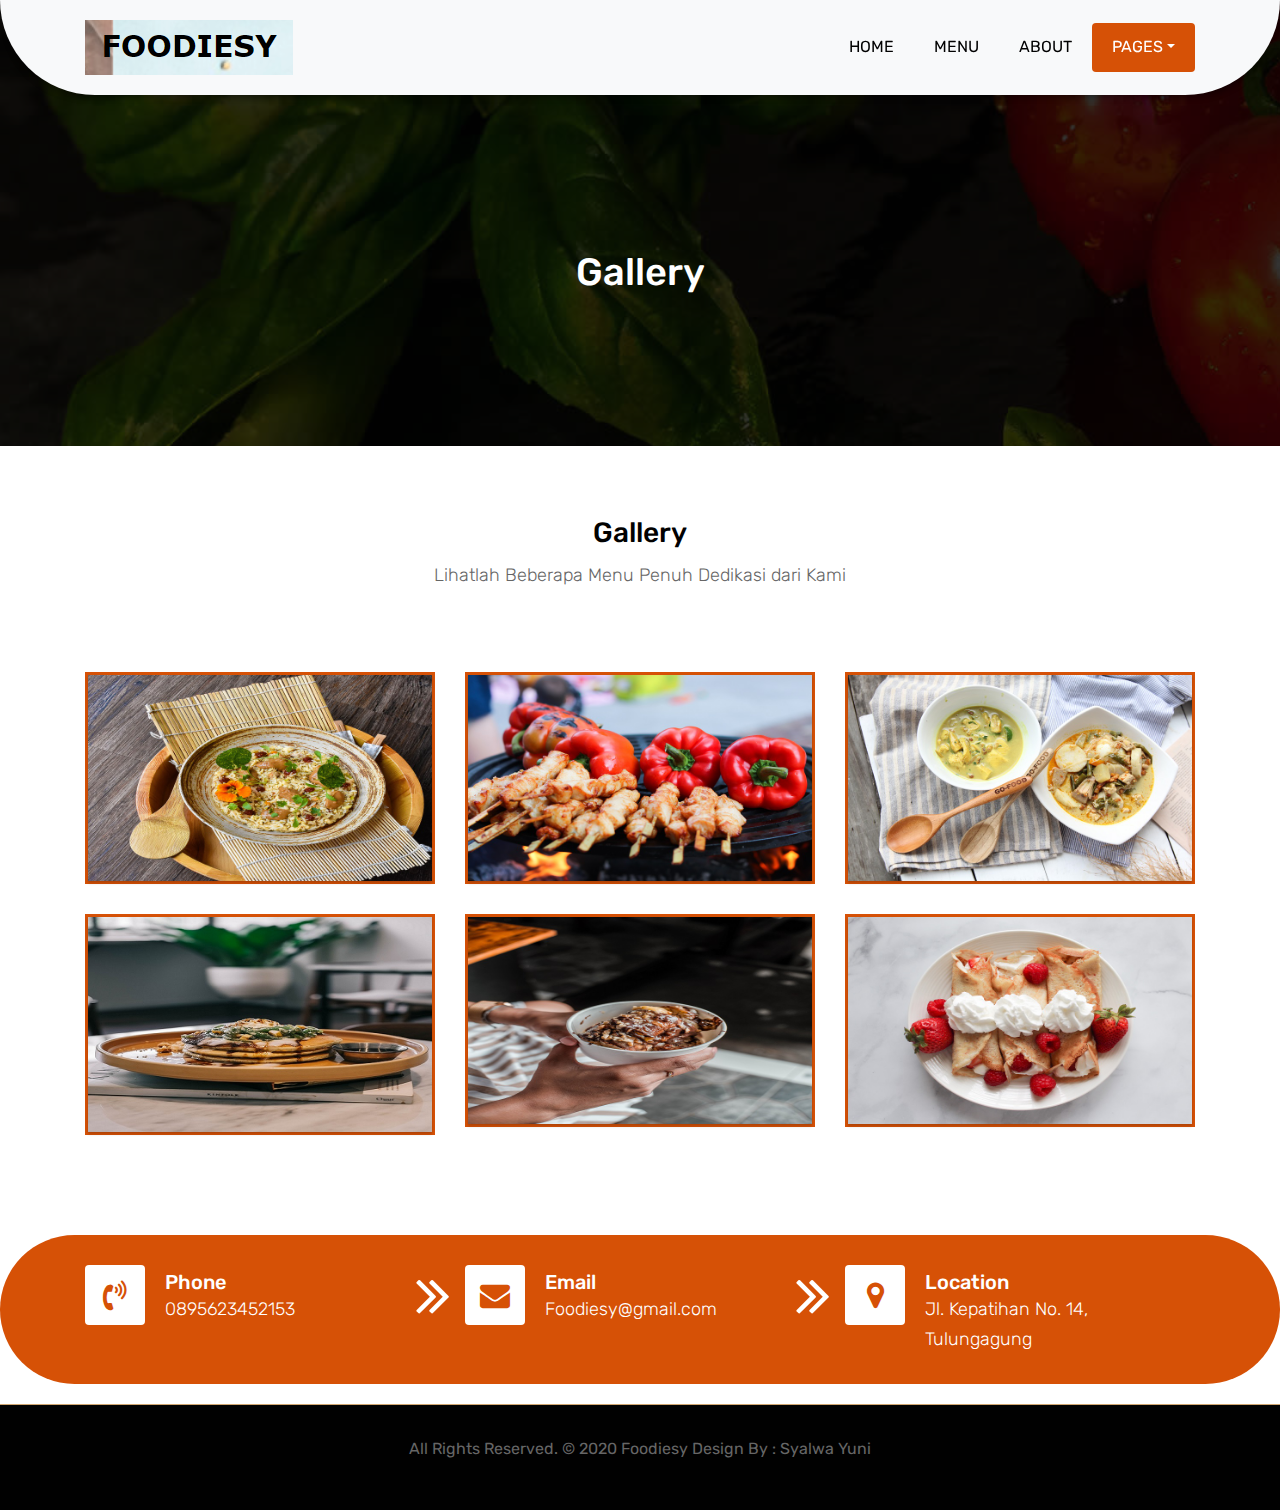
<file: gallery.html>
<!DOCTYPE html>
<html lang="en"><!-- Basic -->
<head>
	<meta charset="utf-8">
    <meta http-equiv="X-UA-Compatible" content="IE=edge">   
   
    <!-- Mobile Metas -->
    <meta name="viewport" content="width=device-width, initial-scale=1">
 
     <!-- Site Metas -->
    <title>Foodiesy Gallery</title>  
    <meta name="keywords" content="">
    <meta name="description" content="">
    <meta name="author" content="">

    <!-- Site Icons -->
    <link rel="shortcut icon" href="images/favicon.ico" type="image/x-icon">
    <link rel="apple-touch-icon" href="images/apple-touch-icon.png">

    <!-- Bootstrap CSS -->
    <link rel="stylesheet" href="css/bootstrap.min.css">    
	<!-- Site CSS -->
    <link rel="stylesheet" href="css/style.css">    
    <!-- Responsive CSS -->
    <link rel="stylesheet" href="css/responsive.css">
    <!-- Custom CSS -->
    <link rel="stylesheet" href="css/custom.css">

    <!--[if lt IE 9]>
      <script src="https://oss.maxcdn.com/libs/html5shiv/3.7.0/html5shiv.js"></script>
      <script src="https://oss.maxcdn.com/libs/respond.js/1.4.2/respond.min.js"></script>
    <![endif]-->

</head>

<body>
	<!-- Start header -->
	<header class="top-navbar">
		<nav class="navbar navbar-expand-lg navbar-light bg-light">
			<div class="container">
				<a class="navbar-brand" href="index.html">
					<img src="images/logos.PNG" alt="" />
				</a>
				<button class="navbar-toggler" type="button" data-toggle="collapse" data-target="#navbars-rs-food" aria-controls="navbars-rs-food" aria-expanded="false" aria-label="Toggle navigation">
				  <span class="navbar-toggler-icon"></span>
				</button>
				<div class="collapse navbar-collapse" id="navbars-rs-food">
					<ul class="navbar-nav ml-auto">
						<li class="nav-item"><a class="nav-link" href="index.html">Home</a></li>
						<li class="nav-item"><a class="nav-link" href="menu.html">Menu</a></li>
						<li class="nav-item"><a class="nav-link" href="about.html">About</a></li>
						<li class="nav-item active dropdown">
							<a class="nav-link dropdown-toggle" href="#" id="dropdown-a" data-toggle="dropdown">Pages</a>
							<div class="dropdown-menu" aria-labelledby="dropdown-a">
								<a class="dropdown-item" href="reservation.html">Reservation</a>
								<a class="dropdown-item" href="gallery.html">Gallery</a>
							</div>
						</li>
					</ul>
				</div>
			</div>
		</nav>
	</header>
	<!-- End header -->
	
	<!-- Start All Pages -->
	<div class="all-page-title page-breadcrumb">
		<div class="container text-center">
			<div class="row">
				<div class="col-lg-12">
					<h1>Gallery</h1>
				</div>
			</div>
		</div>
	</div>
	<!-- End All Pages -->
	
	<!-- Start Gallery -->
	<div class="gallery-box">
		<div class="container">
			<div class="row">
				<div class="col-lg-12">
					<div class="heading-title text-center">
						<h2>Gallery</h2>
						<p>Lihatlah Beberapa Menu Penuh Dedikasi dari Kami</p>
					</div>
				</div>
			</div>
			<div class="tz-gallery">
				<div class="row">
					<div class="col-sm-12 col-md-4 col-lg-4">
						<a class="lightbox" href="images/nasgor.jpg">
							<img class="img-fluid" src="images/nasgor.jpg" alt="Gallery Images">
						</a>
					</div>
					<div class="col-sm-6 col-md-4 col-lg-4">
						<a class="lightbox" href="images/sate ayam.jpg">
							<img class="img-fluid" src="images/sate ayam.jpg" alt="Gallery Images">
						</a>
					</div>
					<div class="col-sm-6 col-md-4 col-lg-4">
						<a class="lightbox" href="images/opor ayam.jpg">
							<img class="img-fluid" src="images/opor ayam.jpg" alt="Gallery Images">
						</a>
					</div>
					<div class="col-sm-12 col-md-4 col-lg-4">
						<a class="lightbox" href="images/pancake cendol.jpg">
							<img class="img-fluid" src="images/pancake cendol.jpg" alt="Gallery Images">
						</a>
					</div>
					<div class="col-sm-6 col-md-4 col-lg-4">
						<a class="lightbox" href="images/cinnamon rolls.jpg">
							<img class="img-fluid" src="images/cinnamon rolls.jpg" alt="Gallery Images">
						</a>
					</div> 
					<div class="col-sm-6 col-md-4 col-lg-4">
						<a class="lightbox" href="images/banana rolls.jpg">
							<img class="img-fluid" src="images/banana rolls.jpg" alt="Gallery Images">
						</a>
					</div>
				</div>
			</div>
		</div>
	</div>
	<!-- End Gallery -->
	
	<!-- Start Contact info -->
	<div class="contact-imfo-box">
		<div class="container">
			<div class="row">
				<div class="col-md-4 arrow-right">
					<i class="fa fa-volume-control-phone"></i>
					<div class="overflow-hidden">
						<h4>Phone</h4>
						<p class="lead">
							0895623452153
						</p>
					</div>
				</div>
				<div class="col-md-4 arrow-right">
					<i class="fa fa-envelope"></i>
					<div class="overflow-hidden">
						<h4>Email</h4>
						<p class="lead">
							Foodiesy@gmail.com
						</p>
					</div>
				</div>
				<div class="col-md-4">
					<i class="fa fa-map-marker"></i>
					<div class="overflow-hidden">
						<h4>Location</h4>
						<p class="lead">
							Jl. Kepatihan No. 14, Tulungagung
						</p>
					</div>
				</div>
			</div>
		</div>
	</div>
	<!-- End Contact info -->
	
	<!-- Start Footer -->
		<div class="copyright">
			<div class="container">
				<div class="row">
					<div class="col-lg-12">
						<p class="company-name">All Rights Reserved. &copy; 2020 Foodiesy Design By : Syalwa Yuni</a></p>
					</div>
				</div>
			</div>
		</div>
		
	</footer>
	<!-- End Footer -->
	
	<a href="#" id="back-to-top" title="Back to top" style="display: none;"><i class="fa fa-paper-plane-o" aria-hidden="true"></i></a>

	<!-- ALL JS FILES -->
	<script src="js/jquery-3.2.1.min.js"></script>
	<script src="js/popper.min.js"></script>
	<script src="js/bootstrap.min.js"></script>
    <!-- ALL PLUGINS -->
	<script src="js/jquery.superslides.min.js"></script>
	<script src="js/images-loded.min.js"></script>
	<script src="js/isotope.min.js"></script>
	<script src="js/baguetteBox.min.js"></script>
	<script src="js/form-validator.min.js"></script>
    <script src="js/contact-form-script.js"></script>
    <script src="js/custom.js"></script>
</body>
</html>
</file>
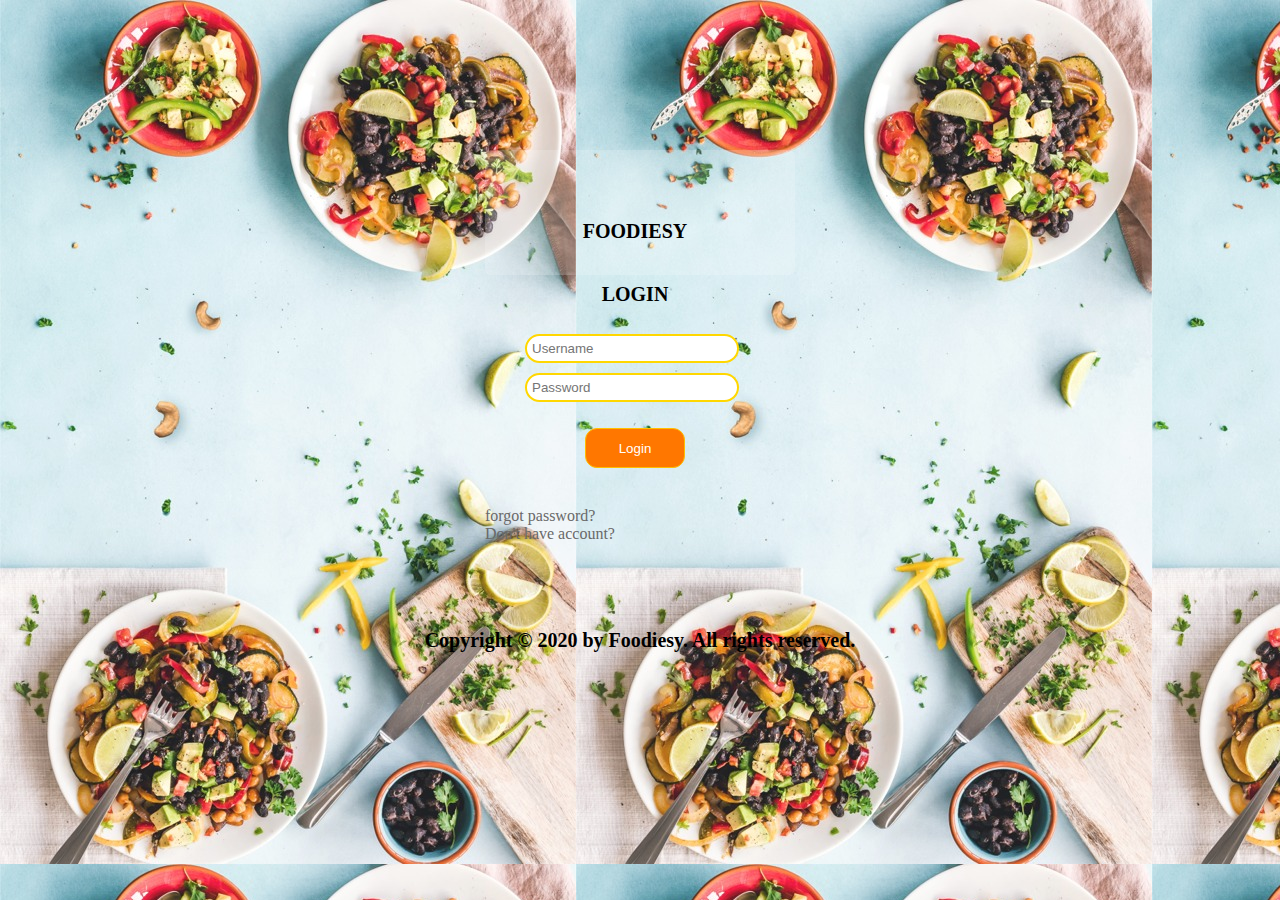
<file: login.html>
<!DOCTYPE html>
<html>
  <head>
    <title>Login</title>
    <link rel="stylesheet" type="text/css" href="tampilan.css">
  </head>
  <body>
    <div id="main">
      <h1>FOODIESY</h1>
      <h1>LOGIN</h1>
    
    <form>
      <input type="text" name="" placeholder="Username"><br>
      <input type="password" name="" placeholder="Password"
      minlength="8" maxlength="20"><br>
      <a href="index.html"><p class="w3-center"><button type="button" class="w3-button w3-theme">Login</button> </p></a>
    </form><br>
    <a>forgot password?</a><br>
    <a>Don't have account?</a>
  </div>
  <br></br>
  <br></br>
  <br></br>
  <br></br>
  <br></br>
  <br></br>
  <br></br>
  <br></br>
  <br></br>
  <h1 align="center">Copyright &copy; 2020 by Foodiesy. All rights reserved.</h1>
  </body>
</html>
</file>
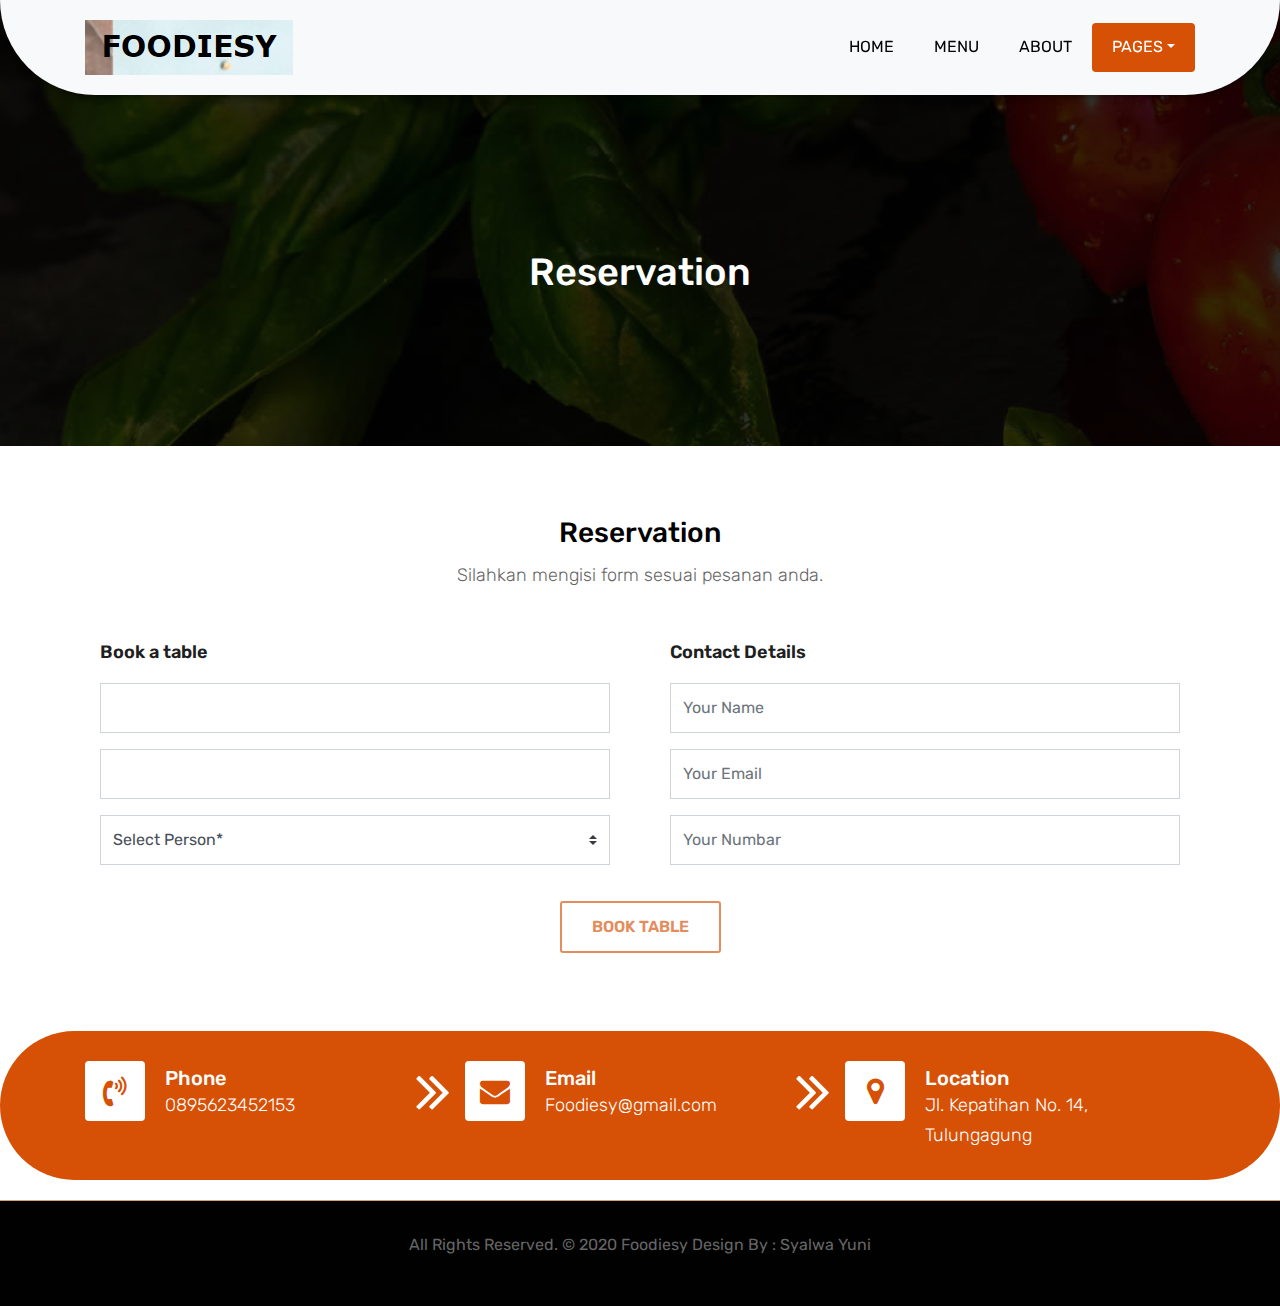
<file: reservation.html>
<!DOCTYPE html>
<html lang="en"><!-- Basic -->
<head>
	<meta charset="utf-8">
    <meta http-equiv="X-UA-Compatible" content="IE=edge">   
   
    <!-- Mobile Metas -->
    <meta name="viewport" content="width=device-width, initial-scale=1">
 
     <!-- Site Metas -->
    <title>Foodiesy Reservation</title>  
    <meta name="keywords" content="">
    <meta name="description" content="">
    <meta name="author" content="">

    <!-- Site Icons -->
    <link rel="shortcut icon" href="images/favicon.ico" type="image/x-icon">
    <link rel="apple-touch-icon" href="images/apple-touch-icon.png">

    <!-- Bootstrap CSS -->
    <link rel="stylesheet" href="css/bootstrap.min.css">    
	<!-- Site CSS -->
    <link rel="stylesheet" href="css/style.css">    
	<!-- Pickadate CSS -->
    <link rel="stylesheet" href="css/classic.css">    
	<link rel="stylesheet" href="css/classic.date.css">    
	<link rel="stylesheet" href="css/classic.time.css">    
    <!-- Responsive CSS -->
    <link rel="stylesheet" href="css/responsive.css">
    <!-- Custom CSS -->
    <link rel="stylesheet" href="css/custom.css">

    <!--[if lt IE 9]>
      <script src="https://oss.maxcdn.com/libs/html5shiv/3.7.0/html5shiv.js"></script>
      <script src="https://oss.maxcdn.com/libs/respond.js/1.4.2/respond.min.js"></script>
    <![endif]-->

</head>

<body>
	<!-- Start header -->
	<header class="top-navbar">
		<nav class="navbar navbar-expand-lg navbar-light bg-light">
			<div class="container">
				<a class="navbar-brand" href="index.html">
					<img src="images/logos.PNG" alt="" />
				</a>
				<button class="navbar-toggler" type="button" data-toggle="collapse" data-target="#navbars-rs-food" aria-controls="navbars-rs-food" aria-expanded="false" aria-label="Toggle navigation">
				  <span class="navbar-toggler-icon"></span>
				</button>
				<div class="collapse navbar-collapse" id="navbars-rs-food">
					<ul class="navbar-nav ml-auto">
						<li class="nav-item"><a class="nav-link" href="index.html">Home</a></li>
						<li class="nav-item"><a class="nav-link" href="menu.html">Menu</a></li>
						<li class="nav-item"><a class="nav-link" href="about.html">About</a></li>
						<li class="nav-item active dropdown">
							<a class="nav-link dropdown-toggle" href="#" id="dropdown-a" data-toggle="dropdown">Pages</a>
							<div class="dropdown-menu" aria-labelledby="dropdown-a">
								<a class="dropdown-item" href="reservation.html">Reservation</a>
								<a class="dropdown-item" href="gallery.html">Gallery</a>
							</div>
						</li>
					</ul>
				</div>
			</div>
		</nav>
	</header>
	<!-- End header -->
	
	<!-- Start All Pages -->
	<div class="all-page-title page-breadcrumb">
		<div class="container text-center">
			<div class="row">
				<div class="col-lg-12">
					<h1>Reservation</h1>
				</div>
			</div>
		</div>
	</div>
	<!-- End All Pages -->
	
	<!-- Start Reservation -->
	<div class="reservation-box">
		<div class="container">
			<div class="row">
				<div class="col-lg-12">
					<div class="heading-title text-center">
						<h2>Reservation</h2>
						<p>Silahkan mengisi form sesuai pesanan anda.</p>
					</div>
				</div>
			</div>
			<div class="row">
				<div class="col-lg-12 col-sm-12 col-xs-12">
					<div class="contact-block">
						<form id="contactForm">
							<div class="row">
								<div class="col-md-6">
									<h3>Book a table</h3>
									<div class="col-md-12">
										<div class="form-group">
											<input id="input_date" class="datepicker picker__input form-control" name="date" type="text" value="" equired data-error="Please enter Date">
											<div class="help-block with-errors"></div>
										</div>                                 
									</div>
									<div class="col-md-12">
										<div class="form-group">
											<input id="input_time" class="time form-control picker__input" required data-error="Please enter time">
											<div class="help-block with-errors"></div>
										</div>                                 
									</div>
									<div class="col-md-12">
										<div class="form-group">
											<select class="custom-select d-block form-control" id="person" required data-error="Please select Person">
											  <option disabled selected>Select Person*</option>
											  <option value="1">1</option>
											  <option value="2">2</option>
											  <option value="3">3</option>
											  <option value="4">4</option>
											  <option value="5">5</option>
											  <option value="6">6</option>
											  <option value="7">7</option>
											</select>
											<div class="help-block with-errors"></div>
										</div> 
									</div>
								</div>
								<div class="col-md-6">
									<h3>Contact Details</h3>
									<div class="col-md-12">
										<div class="form-group">
											<input type="text" class="form-control" id="name" name="name" placeholder="Your Name" required data-error="Please enter your name">
											<div class="help-block with-errors"></div>
										</div>                                 
									</div>
									<div class="col-md-12">
										<div class="form-group">
											<input type="text" placeholder="Your Email" id="email" class="form-control" name="email" required data-error="Please enter your email">
											<div class="help-block with-errors"></div>
										</div> 
									</div>
									<div class="col-md-12">
										<div class="form-group">
											<input type="text" placeholder="Your Numbar" id="phone" class="form-control" name="phone" required data-error="Please enter your Numbar">
											<div class="help-block with-errors"></div>
										</div> 
									</div>
								</div>
								<div class="col-md-12">
									<div class="submit-button text-center">
										<button class="btn btn-common" id="submit" type="submit">Book Table</button>
										<div id="msgSubmit" class="h3 text-center hidden"></div> 
										<div class="clearfix"></div> 
									</div>
								</div>
							</div>            
						</form>
					</div>
				</div>
			</div>
		</div>
	</div>
	<!-- End Reservation -->
	
	<!-- Start Contact info -->
	<div class="contact-imfo-box">
		<div class="container">
			<div class="row">
				<div class="col-md-4 arrow-right">
					<i class="fa fa-volume-control-phone"></i>
					<div class="overflow-hidden">
						<h4>Phone</h4>
						<p class="lead">
							0895623452153
						</p>
					</div>
				</div>
				<div class="col-md-4 arrow-right">
					<i class="fa fa-envelope"></i>
					<div class="overflow-hidden">
						<h4>Email</h4>
						<p class="lead">
							Foodiesy@gmail.com
						</p>
					</div>
				</div>
				<div class="col-md-4">
					<i class="fa fa-map-marker"></i>
					<div class="overflow-hidden">
						<h4>Location</h4>
						<p class="lead">
							Jl. Kepatihan No. 14, Tulungagung
						</p>
					</div>
				</div>
			</div>
		</div>
	</div>
	<!-- End Contact info -->
	
	<!-- Start Footer -->
		<div class="copyright">
			<div class="container">
				<div class="row">
					<div class="col-lg-12">
						<p class="company-name">All Rights Reserved. &copy; 2020 Foodiesy Design By : Syalwa Yuni</a></p>
					</div>
				</div>
			</div>
		</div>
		
	</footer>
	<!-- End Footer -->
	
	<a href="#" id="back-to-top" title="Back to top" style="display: none;"><i class="fa fa-paper-plane-o" aria-hidden="true"></i></a>

	<!-- ALL JS FILES -->
	<script src="js/jquery-3.2.1.min.js"></script>
	<script src="js/popper.min.js"></script>
	<script src="js/bootstrap.min.js"></script>
    <!-- ALL PLUGINS -->
	<script src="js/jquery.superslides.min.js"></script>
	<script src="js/images-loded.min.js"></script>
	<script src="js/isotope.min.js"></script>
	<script src="js/baguetteBox.min.js"></script>
	<script src="js/picker.js"></script>
	<script src="js/picker.date.js"></script>
	<script src="js/picker.time.js"></script>
	<script src="js/legacy.js"></script>
	<script src="js/form-validator.min.js"></script>
    <script src="js/contact-form-script.js"></script>
    <script src="js/custom.js"></script>
</body>
</html>
</file>
<file: css/style.css>
/*------------------------------------------------------------------
    IMPORT FONTS
-------------------------------------------------------------------*/

@import url('https://fonts.googleapis.com/css?family=Rubik:300,400,500,700,900');

/*------------------------------------------------------------------
    IMPORT FILES
-------------------------------------------------------------------*/

@import url(animate.css);
@import url(font-awesome.min.css);
@import url(superslides.css);
@import url(baguetteBox.min.css);

/*------------------------------------------------------------------
    SKELETON
-------------------------------------------------------------------*/

body {
    color: #666666;
    font-size: 15px;
    font-family: 'Rubik', sans-serif;
    line-height: 1.80857;
}


a {
    color: #1f1f1f;
    text-decoration: none !important;
    outline: none !important;
    -webkit-transition: all .3s ease-in-out;
    -moz-transition: all .3s ease-in-out;
    -ms-transition: all .3s ease-in-out;
    -o-transition: all .3s ease-in-out;
    transition: all .3s ease-in-out;
}

h1,
h2,
h3,
h4,
h5,
h6 {
    letter-spacing: 0;
    font-weight: normal;
    position: relative;
    padding: 0 0 10px 0;
    font-weight: normal;
    line-height: 120% !important;
    color: #1f1f1f;
    margin: 0
}

h1 {
    font-size: 24px
}

h2 {
    font-size: 22px
}

h3 {
    font-size: 18px
}

h4 {
    font-size: 16px
}

h5 {
    font-size: 14px
}

h6 {
    font-size: 13px
}

h1 a,
h2 a,
h3 a,
h4 a,
h5 a,
h6 a {
    color: #212121;
    text-decoration: none!important;
    opacity: 1
}

h1 a:hover,
h2 a:hover,
h3 a:hover,
h4 a:hover,
h5 a:hover,
h6 a:hover {
    opacity: .8
}

a {
    color: #1f1f1f;
    text-decoration: none;
    outline: none;
}

a,
.btn {
    text-decoration: none !important;
    outline: none !important;
    -webkit-transition: all .3s ease-in-out;
    -moz-transition: all .3s ease-in-out;
    -ms-transition: all .3s ease-in-out;
    -o-transition: all .3s ease-in-out;
    transition: all .3s ease-in-out;
}

.btn-custom {
    margin-top: 20px;
    background-color: transparent !important;
    border: 2px solid #ddd;
    padding: 12px 40px;
    font-size: 16px;
}

.lead {
    font-size: 18px;
    line-height: 30px;
    color: #767676;
    margin: 0;
    padding: 0;
}

blockquote {
    margin: 20px 0 20px;
    padding: 30px;
}

ul, li, ol{
	list-style: none;
	margin: 0px;
	padding: 0px;
}
button:focus{
	outline: none;
}

.form-control::-moz-placeholder {
    color: #2a2a2a;
    opacity: 1;
}

/*------------------------------------------------------------------
    LOADER 
-------------------------------------------------------------------*/


/*------------------------------------------------------------------
    HEADER
-------------------------------------------------------------------*/
.top-navbar{
	position: relative;
	z-index: 10;
}

.top-navbar .navbar{
	padding: 15px 0px;
	position: fixed;
	width: 100%;
	border-radius: 0px 0px 100px 100px;
	transition: height .3s ease-out, background .3s ease-out, box-shadow .3s ease-out;
	-webkit-transform: translate3d(0, 0, 0);
	transform: translate3d(0, 0, 0);
	-webkit-box-shadow: 0 8px 6px -6px rgba(0, 0, 0, 0.4);
	box-shadow: 0 8px 6px -6px rgba(0, 0, 0, 0.4);
	z-index: 100;
}

.top-navbar .navbar-light .navbar-nav .nav-link{
	color: #010101;
	font-size: 16px;
	padding: 10px 20px;
	border-radius: 4px;
	text-transform: uppercase;
}

.top-navbar .navbar-light .navbar-nav .nav-item .nav-link:hover{
	background: #d65106;
	color: #ffffff;
}
.top-navbar .navbar-light .navbar-nav .nav-item.active .nav-link{
	background: #d65106;
	color: #ffffff;
	border-radius: 4px;
}

.navbar-expand-lg .navbar-nav .dropdown-menu{
	border: none;
	border-radius: 0px;
	padding: 10px;
	box-shadow: 2px 5px 6px rgba(0,0,0,0.5);
}
.navbar-expand-lg .navbar-nav .dropdown-menu a{
	padding: 10px 10px;
	text-transform: uppercase;
}

.navbar-expand-lg .navbar-nav .dropdown-menu a.dropdown-item:hover{
	background: #d65106;
	color: #ffffff;
}
.navbar-light .navbar-toggler:hover{
	background: #d65106;
}

/*------------------------------------------------------------------
    Slider
-------------------------------------------------------------------*/

.cover-slides{
	height: 100vh;
}
.slides-navigation a {
	background: #d65106;
    position: absolute;
    height: 50px;
    width: 50px;
    top: 50%;
    font-size: 20px;
    display: block;
    color: #fff;
	border-radius: 4px;
	line-height: 63px;
	text-align: center;
    transition: all .3s ease-in-out;
}
.slides-navigation a i{
	font-size: 40px;
}
.slides-navigation a:hover {
	background: #010101;
}
.cover-slides .container{
	height: 100%;
	position: relative;
	z-index: 2;
}
.cover-slides .container > .row {
	-webkit-box-align: center;
	-ms-flex-align: center;
	align-items: center;
}
.cover-slides .container > .row {
    height: 100%;
}

.btn{
	text-transform: uppercase;
	padding: 19px 36px;
}
.btn{
	display: inline-block;
	font-weight: 600;
	text-align: center;
	white-space: nowrap;
	vertical-align: middle;
	-webkit-user-select: none;
	-moz-user-select: none;
	-ms-user-select: none;
	user-select: none;
	border: 2px solid transparent;
	padding: 12px 30px;
	font-size: 16px;
	line-height: 1.5;
	border-radius: .1875rem;
	transition: color .15s ease-in-out, background-color .15s ease-in-out, border-color .15s ease-in-out, box-shadow .15s ease-in-out;
}
.btn-outline-new-white {
    color: #fff;
    background-color: #d65106;
    background-image: none;
    border-color: #d65106;
}
.btn-outline-new-white:hover {
    color: #ffffff;
    background-color: #333333;
    border-color: #333333;
}

.overlay-background {
    background: #333;
    position: absolute;
    height: 100%;
    width: 100%;
    left: 0;
    top: 0;
	opacity: 0.5;
}

.cover-slides h1{
	font-family: 'Rubik', sans-serif;
	font-weight: 500;
	font-size: 64px;
	color: #fff;
}
.cover-slides p{
	font-size: 18px;
	color: #fff;
}
.slides-pagination a{
	border: 2px solid #ffffff;
}
.slides-pagination a.current{
	background: #d65106;
	border: 2px solid #d65106;
}

/*------------------------------------------------------------------
    About
-------------------------------------------------------------------*/

.about-section-box{
	padding: 70px 0px;
	background: #ffffff url(../images/about-bg.jpg) no-repeat bottom center;
	background-size: cover;
}
.about-section-box .img-fluid{
	box-shadow: 20px 20px 0px #d65106;
}
.inner-column{
	text-align: left;
}
.inner-column h1{
	font-family: 'Rubik', sans-serif;
	font-size: 30px;
	color: #010101;
	font-weight: 500;
}
.inner-column h1 span{
	color: #d65106;
}
.inner-column h4{
	font-size: 16px;
	font-weight: 500;
}
.inner-column p{
	font-size: 18px;
	color: #222222;
}
.inner-column .btn-outline-new-white{
	color: #fff;
}
.inner-column .btn-outline-new-white:hover{
	color: #ffffff;
}

/*------------------------------------------------------------------
    QT
-------------------------------------------------------------------*/


.qt-background{
	background: url(../images/qt-bg.jpg) no-repeat;
	background-size: cover;
	padding: 100px 0;
	background-attachment: fixed;
	background-position: center center;
	position: relative;
}
.qt-background p {
    font-size: 35px;
    font-weight: 300;
    line-height: 44px;
    color: #fff;
	font-family: 'Rubik', sans-serif;
	margin-bottom: 20px;
}

.qt-background span {
    color: #fff;
    font-size: 28px;  
	font-weight: 600;	
}

/*------------------------------------------------------------------
    Menu
-------------------------------------------------------------------*/

.menu-box{
	padding: 70px 0px;
}

.heading-title{
	margin-bottom: 50px;
}
.heading-title h2{
	color: #010101;
	font-size: 28px;
	font-family: 'Rubik', sans-serif;
	font-weight: 500;
}
.heading-title p{
	font-size: 18px;
	font-weight: 200;
	margin: 0px;
}

.inner-menu-box{}
.inner-menu-box .nav-pills .nav-link.active{
	background: #d65106;
}
.inner-menu-box .nav-pills .nav-link{
	font-size: 18px;
}
.inner-menu-box .nav-pills .nav-link:hover{
	background: #d65106;
	color: #ffffff;
}

.gallery-single{
	margin-bottom: 30px;
}

.gallery-single {
    position: relative;
    overflow: hidden;
    -webkit-box-shadow: 0 0 10px #ccc;
    box-shadow: 0 0 10px #ccc;
}

.why-text {
    position: absolute;
    left: 0;
    bottom: -100%;
    right: 0;
    height: 100%;
    background: rgba(207, 166, 113, 0.9);
    padding: 12px 12px;
    -webkit-transition: all .3s ease;
    transition: all .3s ease;
}
.why-text h4{
	color: #ffffff;
	font-size: 16px;
	font-weight: 500;
	font-family: 'Rubik', sans-serif;
}
.why-text p{
	color: #ffffff;
	font-size: 13px;
	border-bottom: 1px dashed #010101;
	margin: 0px;
	padding-bottom: 15px;
	margin-top: 0px;
	margin-bottom: 15px;
}
.why-text h5{
	font-size: 18px;
	font-weight: 600;
	color: #ffffff;
}

.gallery-single:hover .why-text{
	bottom: 0px;
}


/*------------------------------------------------------------------
    Gallery
-------------------------------------------------------------------*/

.gallery-box{
	padding: 70px 0px;
}
.tz-gallery{
	margin-top: 30px;
}
.tz-gallery .lightbox img {
    width: 100%;
    transition: 0.2s ease-in-out;
    box-shadow: 0 2px 3px rgba(0,0,0,0.2);
}
.tz-gallery .lightbox img:hover {
    transform: scale(1.05);
    box-shadow: 0 8px 15px rgba(0,0,0,0.3);
}
.tz-gallery .lightbox{
	border: 3px solid #d65106;
	display: inline-block;
	margin-bottom: 30px;
}


/*------------------------------------------------------------------
    Customer Reviews
-------------------------------------------------------------------*/

.customer-reviews-box{
	padding: 70px 0px;
}

.carousel-inner .carousel-item .img-box{
	width: 135px;
	height: 135px;
}
.carousel-control-prev{
	left: -100px;
}
.carousel-control-next{
	right: -100px;
}
.carousel-indicators{
	top: 320px;
}

.text-warning{
	color: #d65106 !important;
	font-size: 24px;
}

@media (min-width: 320px) and (max-width: 640px) {
	.carousel-inner .carousel-item p{
		font-size: 14px;
	}
	.carousel-control-prev{
		left: -5px;
	}
	.carousel-control-next{
		right: -5px;
	}
 	.carousel-indicators{
		top: 400px;
	}
}

#reviews .carousel-control-prev{
	background: #d65106;
	color: #ffffff;
	display: block;
	position: absolute;
	width: 8%;
	height: 50px;
	top: 50%;
	border-radius: 4px;
	font-size: 28px;
	opacity: 1;
}
#reviews .carousel-control-prev:hover{
	background: #010101;
	color: #ffffff;
}

#reviews .carousel-control-next{
	background: #d65106;
	color: #ffffff;
	display: block;
	position: absolute;
	width: 8%;
	height: 50px;
	top: 50%;
	border-radius: 4px;
	font-size: 28px;
	opacity: 1;
}
#reviews .carousel-control-next:hover{
	background: #010101;
	color: #ffffff;
}


/*------------------------------------------------------------------
    Contact info
-------------------------------------------------------------------*/

.contact-imfo-box{
	background: #d65106;
	padding: 30px 0;
	border-radius: 100px;
}

.overflow-hidden {
    overflow: hidden;
}

.contact-imfo-box i{
	display: block;
	float: left;
	width: 60px;
	height: 60px;
	line-height: 60px;
	text-align: center;
	background: #fff;
	color: #d65106;
	font-size: 30px;
	-webkit-border-radius: 4px;
	-moz-border-radius: 4px;
	-ms-border-radius: 4px;
	border-radius: 4px;
	margin-right: 20px;
}
.contact-imfo-box h4 {
    margin: 0px;
    margin-top: 5px;
	color: #ffffff;
	font-size: 20px;
	padding: 0px;
	font-weight: 500;
	line-height: 24px;
}
.contact-imfo-box p {
    margin: 0px;
	color: #ffffff;
	font-weight: 300;
}

/*------------------------------------------------------------------
    Footer
-------------------------------------------------------------------*/

.footer-area{
	padding-top: 50px;
	padding-bottom: 0px;
}
.bg-f{
	background-image: url("../images/footer-bg.jpg");
	background-attachment: scroll;
	background-clip: initial;
	background-color: rgba(0, 0, 0, 0);
	background-origin: initial;
	background-position: center center;
	background-repeat: no-repeat;
	background-size: cover;
	position: relative;
}
.bg-f::before {
    background: #010101;
    content: "";
    height: 100%;
    left: 0;
    position: absolute;
    top: 0;
    width: 100%;
    z-index: 1;
	opacity: 0.8;
}

.footer-area .container{
	position: relative;
	z-index: 1;
}
.footer-area h3{
	color: #ffffff;
	text-transform: uppercase;
	font-size: 18px;
	font-weight: 500;
	border-bottom: 2px solid rgba(207, 166, 113, 0.5);
	margin-bottom: 10px;
}
.footer-area p{
	font-size: 15px;
	color: rgba(255, 255, 255, 0.8);
	margin: 0;
	padding-bottom: 10px;
}

.arrow-right{
	position: relative;
}
.arrow-right::before {
    content: "\f101";
	font-family: 'FontAwesome';	
	position: absolute;
	right: 0px;
	top: 0;
	color: #fff;
	font-size: 60px;
	line-height: 60px;
}


.footer-area p.lead{
	font-size: 19px;
	color: #ffffff;
	margin-bottom: 0px;
}
.footer-area p.lead a{
	color: #ffffff;
	margin-bottom: 15px;
}
.footer-area p.lead a:hover{
	color: #d65106;
}
.footer-area p a{
	font-size: 18px;
	color: #ffffff;
}
.footer-area p a:hover{
	color: #d65106;
}

.subscribe_form {
    display: block;
    text-align: center;
    padding: 5px 0;
}

.subscribe_form .form_input {
    display: block;
    background-color: rgba(0,0,0,0.9);
	border: 1px solid #ffffff;
    color: #fff;
    font-size: 14px;
    line-height: 50px;
    padding: 0 10px;
    float: left;
	font-weight: 300;
    width: 100%;
    transition: all 0.5s ease-in-out;
}

.subscribe_form .submit {
    background-color: #d65106;
    color: #fff;
    font-size: 16px;
    font-weight: 500;
    line-height: 50px;
    display: inline-block;
    padding: 0 10px;
    float: left;
    width: 100%;
	border: none;
	cursor: pointer;
    transition: all 0.5s ease-in-out;
}
.subscribe_form .submit:hover{
	background: #010101;
}

.f-social {
    padding-bottom: 10px;
    margin: 0px;
    margin-top: 20px;
}
.f-social li a {
    font-size: 18px;
    color: rgba(214, 81, 6);
	width: 38px;
	height: 38px;
	display: block;
	text-align: center;
	line-height: 38px;
	background: #ffffff;
	border-radius: 4px;
}

.copyright{
	margin-top: 20px;
	position: relative;
	display: block;
	background-color: #010101;
	border-top: 1px solid rgba(207, 166, 113);
	padding: 30px 0;
	z-index: 1;
}

.copyright .company-name{
	font-size: 16px;
	text-align: center;
}
.copyright .company-name a{
	font-size: 16px;
}

/*------------------------------------------------------------------
    All Pages
-------------------------------------------------------------------*/

.page-breadcrumb {
    padding: 250px 0 150px;
    background: url(../images/all-bg.jpg) no-repeat;
    background-attachment: fixed;
    background-size: cover;
    background-position: 0 0;
    position: relative;
}
.all-page-title .container{
	position: relative;
	z-index: 2;
}
.all-page-title::before{
	background: #010101;
	content: "";
	height: 100%;
	left: 0;
	position: absolute;
	top: 0;
	width: 100%;
	z-index: 1;
	opacity: 0.8;	
}
.all-page-title h1{
	font-size: 38px;
	color: #ffffff;
	font-family: 'Rubik', sans-serif;
	padding: 0px;
	font-weight: 500;
}

.inner-pt{
	margin-top: 30px;
}
.inner-pt p{
	font-size: 18px;
}

.stuff-box{
	padding: 70px 0px;
}


.our-team{
    text-align: center;
    transition: all 0.5s ease 0s;
	margin-bottom: 30px;
}
.our-team:hover{
    box-shadow: 0 15px 10px -10px rgba(0, 0, 0, 0.5), 0 1px 4px rgba(0, 0, 0, 0.3), 0 0 40px rgba(0, 0, 0, 0.1) inset;
}
.our-team .pic{
    overflow: hidden;
    position: relative;
}
.our-team .pic:before,
.our-team .pic:after{
    content: "";
    width: 200%;
    height: 80%;
    background: rgba(38,37,37,0.8);
    position: absolute;
    top: -100%;
    left: -4%;
    transform: rotate(45deg);
    transition: all 0.5s ease 0s;
}
.our-team .pic:after{
    background: rgba(214,81,6,0.8);
    top: auto;
    left: auto;
    bottom: -100%;
    right: -4%;
}
.our-team:hover .pic:before{ top: 0; }
.our-team:hover .pic:after{ bottom: 0; }
.our-team .pic img{
    width: 100%;
    height: auto;
}
.our-team .social{
    width: 100%;
    padding: 0;
    margin: 0;
    list-style: none;
    position: absolute;
    bottom: 45%;
    left: 0;
    opacity: 0;
    z-index: 2;
    transition: all 0.5s ease 0.3s;
}
.our-team:hover .social{ opacity: 1; }
.our-team .social li{ display: inline-block; }
.our-team .social li a{
    display: block;
    width: 40px;
    height: 40px;
    line-height: 40px;
    font-size: 20px;
    color: #fff;
    margin-right: 10px;
    position: relative;
    transition: all 0.3s ease 0s;
}
.our-team .social li a:after{
    content: "";
    width: 100%;
    height: 100%;
    background: #d65106;
    border-radius: 0 20px 20px 20px;
    position: absolute;
    top: 0;
    left: 0;
    z-index: -1;
    transition: all 0.3s ease 0s;
}
.our-team .social li a:hover:after{ transform: rotate(180deg); }
.our-team .team-content{ padding: 20px; }
.our-team .title{
    font-size: 22px;
    font-weight: 700;
    letter-spacing: 2px;
    color: #d65106;
    text-transform: uppercase;
    margin-bottom: 7px;
}
.our-team .post{
    display: block;
    font-size: 17px;
    font-weight: 600;
    color: #333333;
    text-transform: capitalize;
}
@media only screen and (max-width: 990px){
    .our-team{ margin-bottom: 30px; }
}


.reservation-box{
	padding: 70px 0px;
}

.reservation-box h3{
	padding: 0px 15px;
	margin-bottom: 20px;
	font-weight: 600;
}

.help-block ul li{
	color: red;
}

.form-control[readonly]{
	background-color: #ffffff;
}

.form-control{
	border-radius: 0px;
	min-height: 50px;
}
.form-control:focus{
	border: 1px solid #d65106;
	box-shadow: none;
}

.form-group .picker__input.picker__input--active{
	border-color: #d65106;
}

.submit-button{
	margin-top: 20px;
}
.btn.btn-common{
	color: #d65106;
	background-color: transparent;
	background-image: none;
	border-color: #d65106;
}
.btn.btn-common:hover{
	color: #ffffff;
	background-color: #333333;
	border-color: #333333;
}
.blog-box{
	padding: 70px 0px;
}
.blog-box-inner{
	position: relative;
	margin-bottom: 30px;
}

.blog-box-inner .blog-img-box{
	position: relative;
	display: block;
}

.blog-box-inner .blog-detail{
	position: absolute;
	top: 0;
	background: #fff;
	padding: 30px 25px;
	border: 1px solid #ddd;
	transition-duration: .5s;
	height: 100%;
}

.blog-detail h4 {
    font-size: 18px;
    font-weight: 500;
    color: #222222;
}

.blog-detail ul li {
    display: inline-block;
    padding: 0px 5px;
}
.blog-detail ul li span{
	color: #d65106;
	cursor: pointer;
}
.blog-detail ul li span:hover{
	color: #010101;
}

.blog-detail ul li:first-child {
    padding-left: 0px;
}

.blog-detail p {
    padding: 10px 0px 0 0;
	margin: 0px;
	font-size: 13px;
}

.blog-detail a{
	color: #ffffff;
	margin-top: 20px;
}

.blog-box-inner .blog-detail:hover{
	background: rgba(255, 255, 255, .9);
}

.blog-inner-box {
    position: relative;
    margin: 0px 10px;
    margin-bottom: 30px;
}
.side-blog-img {
    box-shadow: 15px 15px 0px 0px rgba(214, 81, 6, 0.4);
    -webkit-transition: all 1s ease 0.01s;
    transition: all 1s ease 0.01s;
    position: relative;
}

.date-blog-up {
    position: absolute;
    right: 0px;
    top: 0px;
    background: #d65106;
    font-size: 18px;
    color: #ffffff;
    padding: 5px 15px 5px 5px;
}
.inner-blog-detail {
    background: #ffffff;
    position: relative;
    padding: 30px 20px;
}

.inner-blog-detail h3 {
    font-size: 20px;
    font-weight: 500;
    padding-bottom: 15px;
}
.inner-blog-detail ul li {
    display: inline-block;
    padding: 0px 5px;
    color: #222222;
}
.inner-blog-detail ul li span {
    color: #d65106;
}
.inner-blog-detail p {
    padding: 10px 0px;
}
.details-page blockquote {
    border-left: 5px solid #d65106;
}
.details-page blockquote {
    padding: 20px;
}
blockquote {
    margin: 20px 0 20px;
    padding: 30px;
}
.blog-inner-details-line {
    margin: 20px 0px;
    clear: both;
    float: left;
    width: 100%;
}
.line-left-social h5 {
    font-size: 18px;
    font-weight: 600;
    padding-bottom: 15px;
}
.line-left-social ul li {
    display: inline-block;
    margin-bottom: 5px;
}
.line-right-social ul li {
    display: inline-block;
}
.line-right-social ul li a {
    display: block;
    padding: 5px;
    background: #f5f5f5;
    border-radius: 6px;
    font-weight: 500;
    width: 35px;
    height: 35px;
    text-align: center;
    line-height: 25px;
    font-size: 15px;
}
.line-left-social ul li a {
    display: block;
    padding: 5px 10px;
    background: #f5f5f5;
    border-radius: 6px;
    font-weight: 400;
    font-size: 12px;
}
.line-left-social ul li a:hover {
    background: #d65106;
    color: #ffffff;
}
.line-right-social ul li a:hover {
    background: #d65106;
    color: #ffffff;
}
.line-right-social h5 {
    font-size: 18px;
    font-weight: 600;
    padding-bottom: 15px;
}
.blog-comment-box {
    clear: both;
    margin: 20px 0px;
    float: left;
    width: 100%;
}
.blog-comment-box h3 {
    font-size: 18px;
    font-weight: 600;
    padding-bottom: 20px;
}
.comment-item {
    margin-bottom: 30px;
}
.comment-item-left {
    float: left;
    width: 90px;
    height: 90px;
}
.comment-item-left img {
    width: 100%;
    border-radius: 20px;
}
.comment-item-right {
    padding-left: 110px;
}
.comment-item-right a {
    font-size: 16px;
    font-weight: 500;
}
.des-l {
    display: inline-block;
    width: 100%;
}
.des-l p {
    font-size: 13px;
}
.comment-item-right a {
    font-size: 16px;
    font-weight: 500;
}
.right-btn-re {
    float: right;
    font-style: italic;
    text-align: right;
    font-size: 16px;
    padding: 5px 10px;
    background: #f5f5f5;
    border-radius: 6px;
}
.right-btn-re:hover {
    background: #d65106;
    color: #ffffff !important;
}
.comment-respond-box {
    clear: both;
}
.blog-comment-box .children {
    margin-left: 70px;
}
.comment-item {
    margin-bottom: 30px;
}
.comment-item-right i {
    padding-right: 10px;
}

.comment-form-respond input {
    min-height: 38px;
    border: 1px solid #010101;
    border-radius: 0px;
    padding: 10px;
}
.comment-form-respond textarea {
    border: 1px solid #010101;
    border-radius: 0px;
    padding: 10px;
    min-height: 110px;
}

.btn-submit{
	color: #d65106;
	background-color: transparent;
	background-image: none;
	border-color: #d65106;
}
.btn-submit:hover{
	color: #ffffff;
	background-color: #333333;
	border-color: #333333;
}

.right-side-blog h3 {
    font-weight: 600;
    font-size: 18px;
    padding-bottom: 20px;
}
.blog-search-form {
    position: relative;
    border-bottom: 1px solid #010101;
    padding-bottom: 30px;
    margin-bottom: 20px;
}
.blog-search-form input {
    width: 100%;
    min-height: 40px;
    border: 1px solid rgba(214, 81, 6, 0.4);
    padding: 5px 40px 5px 10px;
    font-size: 15px;
    color: #222222;
}
.blog-search-form .search-btn {
    position: absolute;
    right: 0px;
    background: none;
    border: none;
    font-size: 20px;
    min-height: 40px;
    padding: 0px 15px;
}

.right-side-blog h3 {
    font-weight: 500;
    font-size: 18px;
    padding-bottom: 20px;
}
.blog-categories {
    padding-bottom: 30px;
    margin-bottom: 20px;
}
.blog-categories ul li {
    line-height: 14px;
    padding: 10px 0px;
    border-top: 1px solid #f5f5f5;
}
.blog-categories ul li a {
    display: inline-block;
    text-transform: capitalize;
    width: 100%;
}
.blog-categories ul li a:hover{
	color: #d65106;
}
.recent-box-blog {
    margin-bottom: 20px;
	display: inline-block;
}
.recent-img {
    float: left;
    position: relative;
}
.recent-img::before {
    position: absolute;
    content: '';
    z-index: 2;
    top: 0;
    left: 0;
    width: 100%;
    height: 100%;
    background-color: #d65106;
    opacity: 0.4;
    transform: scale(0);
    -webkit-transform: scale(0);
    -moz-transform: scale(0);
    -ms-transform: scale(0);
    -o-transform: scale(0);
    transition: all 0.5s ease;
    -webkit-transition: all 0.5s ease;
    -moz-transition: all 0.5s ease;
    -o-transition: all 0.5s ease;
}
.recent-box-blog:hover .recent-img::before {
    transform: scale(1);
    -webkit-transform: scale(1);
    -moz-transform: scale(1);
    -ms-transform: scale(1);
    -o-transform: scale(1);
}
.recent-info {
    display: table-cell;
    vertical-align: top;
    padding-left: 15px;
}
.recent-info ul li {
    display: inline-block;
    font-size: 11px;
    padding: 0px;
    color: #222222;
}
.recent-info h4 {
    font-size: 14px;
    padding: 0px;
    margin: 11px 0px;
    font-weight: 500;
}
.blog-tag-box ul li {
    display: inline-block;
    margin-bottom: 3px;
}
.blog-tag-box ul li a {
    padding: 5px 15px;
    display: block;
    background: #f5f5f5;
    color: #222222;
    border-radius: 6px;
}
.blog-tag-box ul li a:hover {
    color: #ffffff;
    background: #d65106;
}

.contact-box{
	padding: 70px 0px;
}

.map-full {
    width: 100%;
    height: 500px;
    border-radius: 0px;
    margin: 0px auto;
}

#back-to-top {
    position: fixed;
    bottom: 40px;
    right: 40px;
    z-index: 9999;
    width: 52px;
    height: 40px;
    text-align: center;
    line-height: 40px;
    background: #d65106;
    color: #ffffff;
    cursor: pointer;
    border: 0;
    border-radius: 2px;
    text-decoration: none;
    transition: opacity 0.2s ease-out;
	font-size: 30px;
}
</file>
<file: css/responsive.css>
/* only small desktops */
/* tablets */
/* only small tablets */
@media only screen and (min-width: 992px) and (max-width: 1180px) {
	.footer-area h3{
		font-size: 18px;
	}
}
@media (min-width: 768px) and (max-width: 991px) {
	.navbar-light .navbar-brand{
		margin-left: 15px;
	}
	.navbar-light .navbar-toggler{
		margin-right: 15px;
		border-radius: 0px;
	}
	.navbar-expand-lg .navbar-nav .dropdown-menu{
		box-shadow: none;
	}
	.carousel-control-prev{
		left: -60px;
	}
	.carousel-control-next{
		right: -60px;
	}
	.why-text h4{
		font-size: 18px;
	}
	.why-text p{
		margin: 0px;
	}
}

/* mobile or only mobile */
@media (max-width: 767px) {
	.navbar-light .navbar-brand{
		margin-left: 15px;
	}
	.navbar-light .navbar-toggler{
		margin-right: 15px;
		border-radius: 0px;
	}
	.navbar-expand-lg .navbar-nav .dropdown-menu{
		box-shadow: none;
	}
	.cover-slides h1{
		font-size: 22px;
	}
	.cover-slides p {
		font-size: 14px;
	}
	.slides-navigation a{
		height: 42px;
		width: 38px;
		line-height: 33px;
	}
	.inner-column{
		margin-top: 15px;
	}
	.inner-column h1{
		font-size: 22px;
	}
	.filter-button-group{
		margin: 10px 0px;
	}
	
	.contact-imfo-box .col-md-4{
		margin-bottom: 15px;
	}
	.carousel-control-prev{
		left: 0px;
	}
	.carousel-control-next{
		right: 0px;
	}
	.blog-box-inner .blog-detail{
		overflow: hidden;
	}
	.blog-sidebar{
		margin-top: 50px;
	}
	.top-navbar .navbar{
		border-radius: 0px 0px 50px 50px;
	}
	
}
@media only screen and (min-width: 280px) and (max-width: 599px) {
	
	.why-text p{
		margin-bottom: 0px;
		margin-top: 0px;
	}
	.inner-column{
		margin-bottom: 30px;
	}
	.inner-menu-box .nav-pills .nav-link{
		font-size: 12px;
		padding: 5px;
	}
}
</file>
<file: css/custom.css>
/** ADD YOUR AWESOME CODES HERE **/
</file>
<file: tampilan.css>
/* background-image : url("image/background.jpg"); */
body{
	background-image: url('images/background.jpg');
	background-repeat: repeat;
	color: #696969;
}
div {
	width: 300px;
	height: 75px;
	display: block;
	margin-left: auto;
	margin-right: auto;
	}
.gambar{
	width: 650px;
	float: left;
	margin-right: 10px;
}
.tengah{
	margin-left: auto;
	margin-right: auto;
	display: block;
}
.container{
    background-image: url("images/background.jpeg");
  }
  body {
    background-image: url('images/background.jpeg');
	background-repeat: repeat;
	color: #696969;
  }
  #main{
      width: 300px;
      margin: 0 auto;
      padding-top: 40px;
      padding-bottom: 10px;
      padding-right: 10px;
      background-color: rgba(255,255,255,0.2);
      border-radius: 6px;
      -moz-border-radius: 6px;
      -webkit-border-radius: 6px;
      margin-top: 150px;
  }
  img{
      border : 2px darkgrey solid;
      height: 70px;
      width: 70px;
      border-radius: 50px;
      margin-left: 110px;
      position: absolute;
      margin-top: -70px;
      background-color: darkgrey;
  }
  h1{
      font-family: verdana;
      color: black;
      text-align: center;
      font-size: 20px;
      margin-top: 20px;
      padding: 10px;
  }
  
  
  form input{
      margin: 5px;
      padding: 5px;
      border: 2px gold solid;
      border-radius: 17px;
      width : 200px;
      margin-left: 40px;
  }
  
  form button{
      margin: 5px;
      padding: 5px;
      background-color: #ff7700;
      border : 1px #ffbf00 solid;
      border-radius : 12px;
      width: 100px;
      height: 40px;
      color: white;
      margin-left: 100px;
      cursor: pointer;
      
  }
</file>
<file: css/classic.css>
/* ==========================================================================
   $BASE-PICKER
   ========================================================================== */
/**
 * Note: the root picker element should *NOT* be styled more than what’s here.
 */
.picker {
  font-size: 16px;
  text-align: left;
  line-height: 1.2;
  color: #000000;
  position: absolute;
  z-index: 10000;
  -webkit-user-select: none;
     -moz-user-select: none;
      -ms-user-select: none;
          user-select: none;
}
/**
 *
 */
.picker[aria-hidden="true"] {
   display: none;
}
/**
 * The picker input element.
 */
.picker__input {
  cursor: default;
}
/**
 * When the picker is opened, the input element is “activated”.
 */
.picker__input.picker__input--active {
  border-color: #0089ec;
}
/**
 * The holder is the only “scrollable” top-level container element.
 */
.picker__holder {
  width: 100%;
  overflow-y: auto;
  -webkit-overflow-scrolling: touch;
}

/*!
 * Classic picker styling for pickadate.js
 * Demo: http://amsul.github.io/pickadate.js
 */
/**
 * Note: the root picker element should *NOT* be styled more than what’s here.
 */
.picker {
  width: 100%;
}
/**
 * The holder is the base of the picker.
 */
.picker__holder {
  position: absolute;
  background: #ffffff;
  border: 1px solid #aaaaaa;
  border-top-width: 0;
  border-bottom-width: 0;
  border-radius: 0 0 5px 5px;
  box-sizing: border-box;
  min-width: 176px;
  max-width: 466px;
  max-height: 0;
  -ms-filter: "progid:DXImageTransform.Microsoft.Alpha(Opacity=0)";
  filter: alpha(opacity=0);
  -moz-opacity: 0;
  opacity: 0;
  -webkit-transform: translateY(-1em) perspective(600px) rotateX(10deg);
          transform: translateY(-1em) perspective(600px) rotateX(10deg);
  transition: -webkit-transform 0.15s ease-out, opacity 0.15s ease-out, max-height 0s 0.15s, border-width 0s 0.15s;
  transition: transform 0.15s ease-out, opacity 0.15s ease-out, max-height 0s 0.15s, border-width 0s 0.15s;
}
/**
 * The frame and wrap work together to ensure that
 * clicks within the picker don’t reach the holder.
 */
.picker__frame {
  padding: 1px;
}
.picker__wrap {
  margin: -1px;
}
/**
 * When the picker opens...
 */
.picker--opened .picker__holder {
  max-height: 25em;
  -ms-filter: "progid:DXImageTransform.Microsoft.Alpha(Opacity=100)";
  filter: alpha(opacity=100);
  -moz-opacity: 1;
  opacity: 1;
  border-top-width: 1px;
  border-bottom-width: 1px;
  -webkit-transform: translateY(0) perspective(600px) rotateX(0);
          transform: translateY(0) perspective(600px) rotateX(0);
  transition: -webkit-transform 0.15s ease-out, opacity 0.15s ease-out, max-height 0s, border-width 0s;
  transition: transform 0.15s ease-out, opacity 0.15s ease-out, max-height 0s, border-width 0s;
  box-shadow: 0 6px 18px 1px rgba(0, 0, 0, 0.12);
}
</file>
<file: css/classic.date.css>
/* ==========================================================================
   $BASE-DATE-PICKER
   ========================================================================== */
/**
 * The picker box.
 */
.picker__box {
  padding: 0 1em;
}
/**
 * The header containing the month and year stuff.
 */
.picker__header {
  text-align: center;
  position: relative;
  margin-top: .75em;
}
/**
 * The month and year labels.
 */
.picker__month,
.picker__year {
  font-weight: 500;
  display: inline-block;
  margin-left: .25em;
  margin-right: .25em;
}
.picker__year {
  color: #999999;
  font-size: .8em;
  font-style: italic;
}
/**
 * The month and year selectors.
 */
.picker__select--month,
.picker__select--year {
  border: 1px solid #b7b7b7;
  height: 2em;
  padding: .5em;
  margin-left: .25em;
  margin-right: .25em;
}
@media (min-width: 24.5em) {
  .picker__select--month,
  .picker__select--year {
    margin-top: -0.5em;
  }
}
.picker__select--month {
  width: 35%;
}
.picker__select--year {
  width: 22.5%;
}
.picker__select--month:focus,
.picker__select--year:focus {
  border-color: #0089ec;
}
/**
 * The month navigation buttons.
 */
.picker__nav--prev,
.picker__nav--next {
  position: absolute;
  padding: .5em 1.25em;
  width: 1em;
  height: 1em;
  box-sizing: content-box;
  top: -0.25em;
}
@media (min-width: 24.5em) {
  .picker__nav--prev,
  .picker__nav--next {
    top: -0.33em;
  }
}
.picker__nav--prev {
  left: -1em;
  padding-right: 1.25em;
}
@media (min-width: 24.5em) {
  .picker__nav--prev {
    padding-right: 1.5em;
  }
}
.picker__nav--next {
  right: -1em;
  padding-left: 1.25em;
}
@media (min-width: 24.5em) {
  .picker__nav--next {
    padding-left: 1.5em;
  }
}
.picker__nav--prev:before,
.picker__nav--next:before {
  content: " ";
  border-top: .5em solid transparent;
  border-bottom: .5em solid transparent;
  border-right: 0.75em solid #000000;
  width: 0;
  height: 0;
  display: block;
  margin: 0 auto;
}
.picker__nav--next:before {
  border-right: 0;
  border-left: 0.75em solid #000000;
}
.picker__nav--prev:hover,
.picker__nav--next:hover {
  cursor: pointer;
  color: #000000;
  background: #b1dcfb;
}
.picker__nav--disabled,
.picker__nav--disabled:hover,
.picker__nav--disabled:before,
.picker__nav--disabled:before:hover {
  cursor: default;
  background: none;
  border-right-color: #f5f5f5;
  border-left-color: #f5f5f5;
}
/**
 * The calendar table of dates
 */
.picker__table {
  text-align: center;
  border-collapse: collapse;
  border-spacing: 0;
  table-layout: fixed;
  font-size: inherit;
  width: 100%;
  margin-top: .75em;
  margin-bottom: .5em;
}
@media (min-height: 33.875em) {
  .picker__table {
    margin-bottom: .75em;
  }
}
.picker__table td {
  margin: 0;
  padding: 0;
}
/**
 * The weekday labels
 */
.picker__weekday {
  width: 14.285714286%;
  font-size: .75em;
  padding-bottom: .25em;
  color: #999999;
  font-weight: 500;
  /* Increase the spacing a tad */
}
@media (min-height: 33.875em) {
  .picker__weekday {
    padding-bottom: .5em;
  }
}
/**
 * The days on the calendar
 */
.picker__day {
  padding: .3125em 0;
  font-weight: 200;
  border: 1px solid transparent;
}
.picker__day--today {
  position: relative;
}
.picker__day--today:before {
  content: " ";
  position: absolute;
  top: 2px;
  right: 2px;
  width: 0;
  height: 0;
  border-top: 0.5em solid #0059bc;
  border-left: .5em solid transparent;
}
.picker__day--disabled:before {
  border-top-color: #aaaaaa;
}
.picker__day--outfocus {
  color: #dddddd;
}
.picker__day--infocus:hover,
.picker__day--outfocus:hover {
  cursor: pointer;
  color: #000000;
  background: #b1dcfb;
}
.picker__day--highlighted {
  border-color: #0089ec;
}
.picker__day--highlighted:hover,
.picker--focused .picker__day--highlighted {
  cursor: pointer;
  color: #000000;
  background: #b1dcfb;
}
.picker__day--selected,
.picker__day--selected:hover,
.picker--focused .picker__day--selected {
  background: #0089ec;
  color: #ffffff;
}
.picker__day--disabled,
.picker__day--disabled:hover,
.picker--focused .picker__day--disabled {
  background: #f5f5f5;
  border-color: #f5f5f5;
  color: #dddddd;
  cursor: default;
}
.picker__day--highlighted.picker__day--disabled,
.picker__day--highlighted.picker__day--disabled:hover {
  background: #bbbbbb;
}
/**
 * The footer containing the "today", "clear", and "close" buttons.
 */
.picker__footer {
  text-align: center;
}
.picker__button--today,
.picker__button--clear,
.picker__button--close {
  border: 1px solid #ffffff;
  background: #ffffff;
  font-size: .8em;
  padding: .66em 0;
  font-weight: bold;
  width: 33%;
  display: inline-block;
  vertical-align: bottom;
}
.picker__button--today:hover,
.picker__button--clear:hover,
.picker__button--close:hover {
  cursor: pointer;
  color: #000000;
  background: #b1dcfb;
  border-bottom-color: #b1dcfb;
}
.picker__button--today:focus,
.picker__button--clear:focus,
.picker__button--close:focus {
  background: #b1dcfb;
  border-color: #0089ec;
  outline: none;
}
.picker__button--today:before,
.picker__button--clear:before,
.picker__button--close:before {
  position: relative;
  display: inline-block;
  height: 0;
}
.picker__button--today:before,
.picker__button--clear:before {
  content: " ";
  margin-right: .45em;
}
.picker__button--today:before {
  top: -0.05em;
  width: 0;
  border-top: 0.66em solid #0059bc;
  border-left: .66em solid transparent;
}
.picker__button--clear:before {
  top: -0.25em;
  width: .66em;
  border-top: 3px solid #ee2200;
}
.picker__button--close:before {
  content: "\D7";
  top: -0.1em;
  vertical-align: top;
  font-size: 1.1em;
  margin-right: .35em;
  color: #777777;
}
.picker__button--today[disabled],
.picker__button--today[disabled]:hover {
  background: #f5f5f5;
  border-color: #f5f5f5;
  color: #dddddd;
  cursor: default;
}
.picker__button--today[disabled]:before {
  border-top-color: #aaaaaa;
}

/* ==========================================================================
   $CLASSIC-DATE-PICKER
   ========================================================================== */
</file>
<file: css/classic.time.css>
/* ==========================================================================
   $BASE-TIME-PICKER
   ========================================================================== */
/**
 * The list of times.
 */
.picker__list {
  list-style: none;
  padding: 0.75em 0 4.2em;
  margin: 0;
}
/**
 * The times on the clock.
 */
.picker__list-item {
  border-bottom: 1px solid #dddddd;
  border-top: 1px solid #dddddd;
  margin-bottom: -1px;
  position: relative;
  background: #ffffff;
  padding: .75em 1.25em;
}
@media (min-height: 46.75em) {
  .picker__list-item {
    padding: .5em 1em;
  }
}
/* Hovered time */
.picker__list-item:hover {
  cursor: pointer;
  color: #000000;
  background: #b1dcfb;
  border-color: #0089ec;
  z-index: 10;
}
/* Highlighted and hovered/focused time */
.picker__list-item--highlighted {
  border-color: #0089ec;
  z-index: 10;
}
.picker__list-item--highlighted:hover,
.picker--focused .picker__list-item--highlighted {
  cursor: pointer;
  color: #000000;
  background: #b1dcfb;
}
/* Selected and hovered/focused time */
.picker__list-item--selected,
.picker__list-item--selected:hover,
.picker--focused .picker__list-item--selected {
  background: #0089ec;
  color: #ffffff;
  z-index: 10;
}
/* Disabled time */
.picker__list-item--disabled,
.picker__list-item--disabled:hover,
.picker--focused .picker__list-item--disabled {
  background: #f5f5f5;
  border-color: #f5f5f5;
  color: #dddddd;
  cursor: default;
  border-color: #dddddd;
  z-index: auto;
}
/**
 * The clear button
 */
.picker--time .picker__button--clear {
  display: block;
  width: 80%;
  margin: 1em auto 0;
  padding: 1em 1.25em;
  background: none;
  border: 0;
  font-weight: 500;
  font-size: .67em;
  text-align: center;
  text-transform: uppercase;
  color: #666;
}
.picker--time .picker__button--clear:hover,
.picker--time .picker__button--clear:focus {
  color: #000000;
  background: #b1dcfb;
  background: #ee2200;
  border-color: #ee2200;
  cursor: pointer;
  color: #ffffff;
  outline: none;
}
.picker--time .picker__button--clear:before {
  top: -0.25em;
  color: #666;
  font-size: 1.25em;
  font-weight: bold;
}
.picker--time .picker__button--clear:hover:before,
.picker--time .picker__button--clear:focus:before {
  color: #ffffff;
  border-color: #ffffff;
}

/* ==========================================================================
   $CLASSIC-TIME-PICKER
   ========================================================================== */
/**
 * Note: the root picker element should __NOT__ be styled
 * more than what’s here. Style the `.picker__holder` instead.
 */
.picker--time {
  min-width: 256px;
  max-width: 320px;
}
/**
 * The holder is the base of the picker.
 */
.picker--time .picker__holder {
  background: #f2f2f2;
}
@media (min-height: 40.125em) {
  .picker--time .picker__holder {
    font-size: .875em;
  }
}
/**
 * The box contains the list of times.
 */
.picker--time .picker__box {
  padding: 0;
  position: relative;
}
</file>
